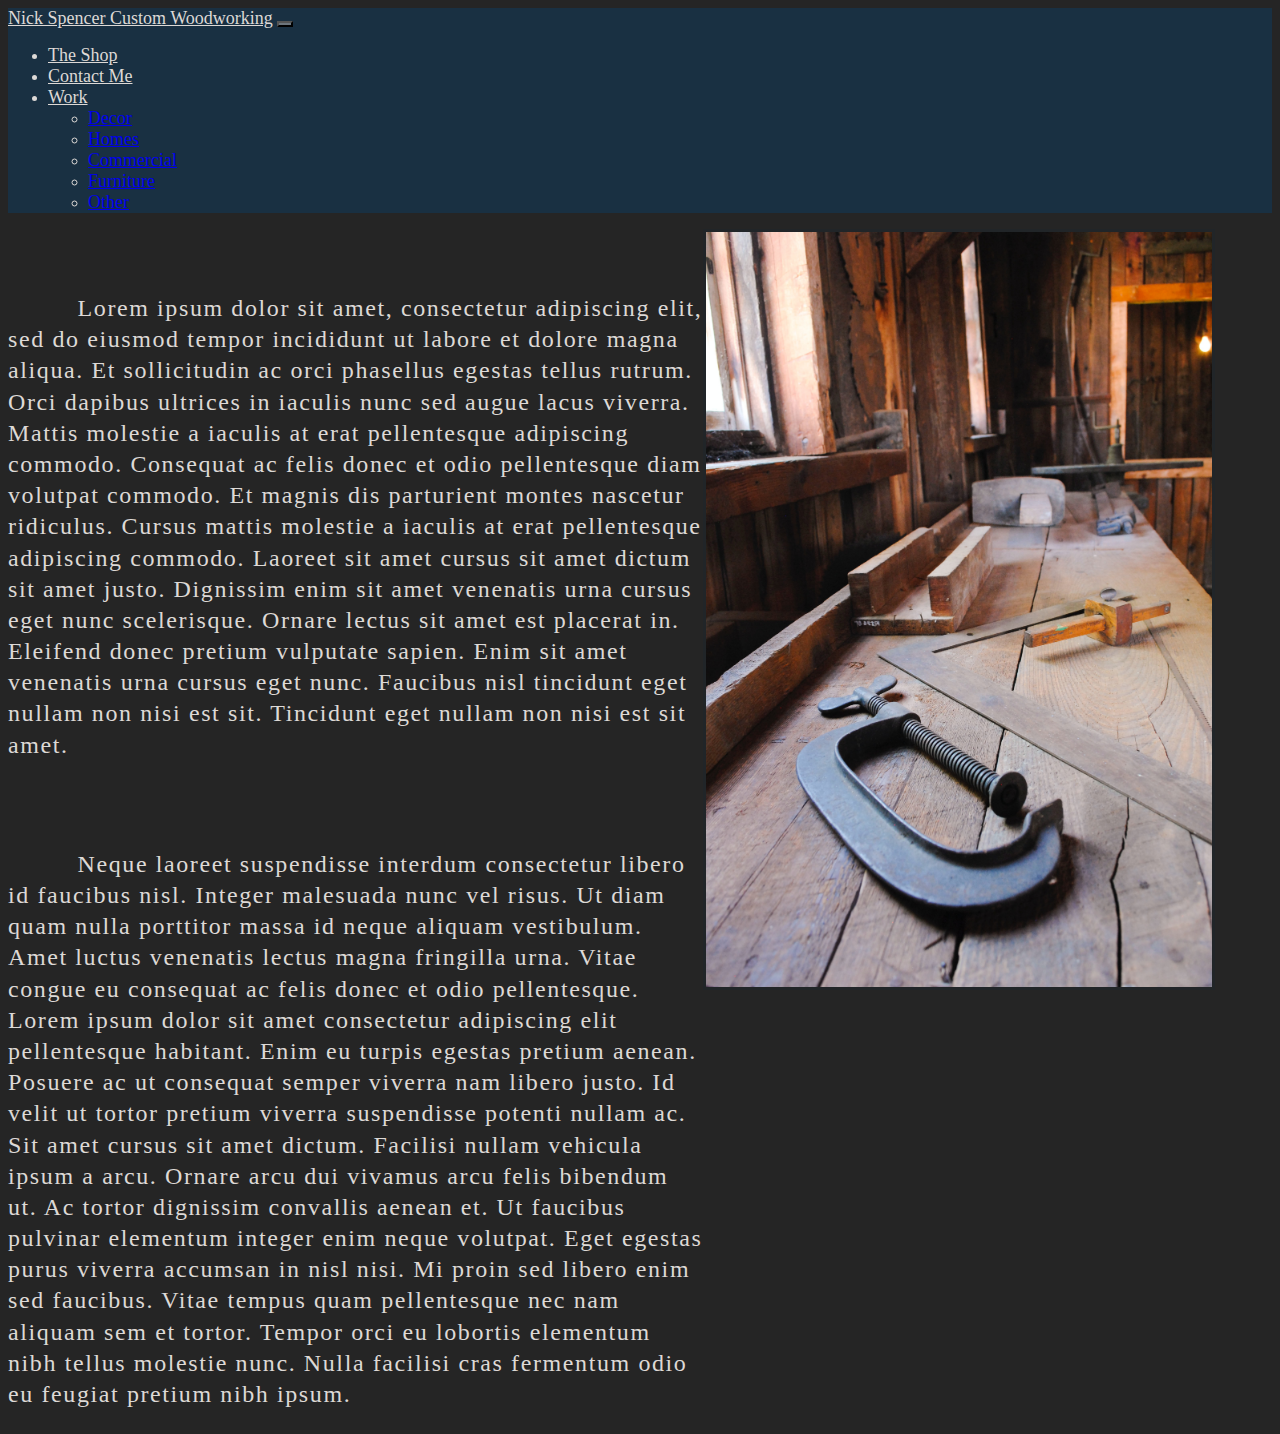
<file: the-shop.html>
<!DOCTYPE html>

<html lang="en">

<head>
  <script src="script.js"></script>
  <link href="https://cdn.jsdelivr.net/npm/bootstrap@5.0.0-beta1/dist/css/bootstrap.min.css" rel="stylesheet"
    integrity="sha384-giJF6kkoqNQ00vy+HMDP7azOuL0xtbfIcaT9wjKHr8RbDVddVHyTfAAsrekwKmP1" crossorigin="anonymous" />
  <script src="https://cdn.jsdelivr.net/npm/bootstrap@5.0.0-beta1/dist/js/bootstrap.bundle.min.js"
    integrity="sha384-ygbV9kiqUc6oa4msXn9868pTtWMgiQaeYH7/t7LECLbyPA2x65Kgf80OJFdroafW"
    crossorigin="anonymous"></script>
  <link href="style.css" rel="stylesheet" />
  <title>Spencer Custom Woodworking - The Shop</title>
</head>

<body>

<!-- nav -->

  <nav class="navbar navbar-expand-lg">
    <div class="container-fluid">

      <a class="navbar-brand nav-link" href="index.html">Nick Spencer Custom Woodworking</a>

      <button class="navbar-toggler" type="button" data-bs-toggle="collapse" data-bs-target="#navbarNavDropdown"
        aria-controls="navbarNavDropdown" aria-expanded="false" aria-label="Toggle navigation">
        <span class="navbar-toggler-icon"></span>
      </button>
      <div class="collapse navbar-collapse" id="navbarNavDropdown">
        <ul class="navbar-nav">
          <li class="nav-item">
            <a class="nav-link active" aria-current="page" href="#">The Shop</a>
          </li>
          <li class="nav-item">
            <a class="nav-link" href="contact-me.html">Contact Me</a>
          </li>
          <li class="nav-item dropdown">
            <a class="nav-link dropdown-toggle" href="#" id="navbarDropdownMenuLink" role="button"
              data-bs-toggle="dropdown" aria-expanded="false">
              Work
            </a>
            <ul class="dropdown-menu" aria-labelledby="navbarDropdownMenuLink">
              <li><a class="dropdown-item" href="#">Decor</a></li>
              <li><a class="dropdown-item" href="#">Homes</a></li>
              <li><a class="dropdown-item" href="#">Commercial</a></li>
              <li><a class="dropdown-item" href="#">Furniture</a></li>
              <li><a class="dropdown-item" href="#">Other</a></li>
            </ul>
          </li>
        </ul>
      </div>
    </div>
  </nav>
  <p>
    Lorem ipsum dolor sit amet, consectetur adipiscing elit, sed do eiusmod
    tempor incididunt ut labore et dolore magna aliqua. Et sollicitudin ac
    orci phasellus egestas tellus rutrum. Orci dapibus ultrices in iaculis
    nunc sed augue lacus viverra. Mattis molestie a iaculis at erat
    pellentesque adipiscing commodo. Consequat ac felis donec et odio
    pellentesque diam volutpat commodo. Et magnis dis parturient montes
    nascetur ridiculus. Cursus mattis molestie a iaculis at erat pellentesque
    adipiscing commodo. Laoreet sit amet cursus sit amet dictum sit amet
    justo. Dignissim enim sit amet venenatis urna cursus eget nunc
    scelerisque. Ornare lectus sit amet est placerat in. Eleifend donec
    pretium vulputate sapien. Enim sit amet venenatis urna cursus eget nunc.
    Faucibus nisl tincidunt eget nullam non nisi est sit. Tincidunt eget
    nullam non nisi est sit amet.
  </p>
  <p>
    Neque laoreet suspendisse interdum consectetur libero id faucibus nisl.
    Integer malesuada nunc vel risus. Ut diam quam nulla porttitor massa id
    neque aliquam vestibulum. Amet luctus venenatis lectus magna fringilla
    urna. Vitae congue eu consequat ac felis donec et odio pellentesque. Lorem
    ipsum dolor sit amet consectetur adipiscing elit pellentesque habitant.
    Enim eu turpis egestas pretium aenean. Posuere ac ut consequat semper
    viverra nam libero justo. Id velit ut tortor pretium viverra suspendisse
    potenti nullam ac. Sit amet cursus sit amet dictum. Facilisi nullam
    vehicula ipsum a arcu. Ornare arcu dui vivamus arcu felis bibendum ut. Ac
    tortor dignissim convallis aenean et. Ut faucibus pulvinar elementum
    integer enim neque volutpat. Eget egestas purus viverra accumsan in nisl
    nisi. Mi proin sed libero enim sed faucibus. Vitae tempus quam
    pellentesque nec nam aliquam sem et tortor. Tempor orci eu lobortis
    elementum nibh tellus molestie nunc. Nulla facilisi cras fermentum odio eu
    feugiat pretium nibh ipsum.
  </p>

  <img src="images/shop.jpg" id="shop" alt="photo of workshop" />
</body>

</html>
</file>
<file: style.css>
.navbar {
  color: #ddd9d6;
  background-color: #193042;
}

.nav-link {
  color: #ddd9d6;
  background-color: #193042;
}

.custom-toggler, .navbar-toggler {
  background-color: #6c757d;
}

.custom-toggler, .navbar-toggler-icon {
  background-image: url(
"data:image/svg+xml;charset=utf8,%3Csvg viewBox='0 0 32 32' xmlns='http://www.w3.org/2000/svg'%3E%3Cpath stroke='rgba(221,217,214, 0.8)' stroke-width='2' stroke-linecap='round' stroke-miterlimit='10' d='M4 8h24M4 16h24M4 24h24'/%3E%3C/svg%3E");
}

.card {
  max-width: 1100px;
  background-color: #ddd9d6;
  max-height: 1100px;
}

body {
  background-color: #252525;
}

a {
  font-size: large;
}

#shop {
  width: 40%;
  right: 2px;
}

p {
  float: left;
  font-size: 1.5rem;
  color: #ddd9d6;
  letter-spacing: 0.1rem;
  text-align: left;
  line-height: 1.3;
  width: 55%;
  padding-top: 40px;
  text-indent: 10%;
}

#txtBox {
  font-size: 1.5rem;
  padding: 10px;
}

img {
  border: 3px solid #212528;
}
/* 
.carousel .carousel-inner {
  height: 550px;
  margin-bottom: 100px;
  background: #faf9f9;
} */

/* .control-icon {
  color: #393939;
  text-shadow: none;
} */

.carousel-inner {
  position: relative;
}
/* 
.carousel-img {
  width: 400px;
  height: 800px;
  background-image: ;
  background-size: cover;
} */
</file>
